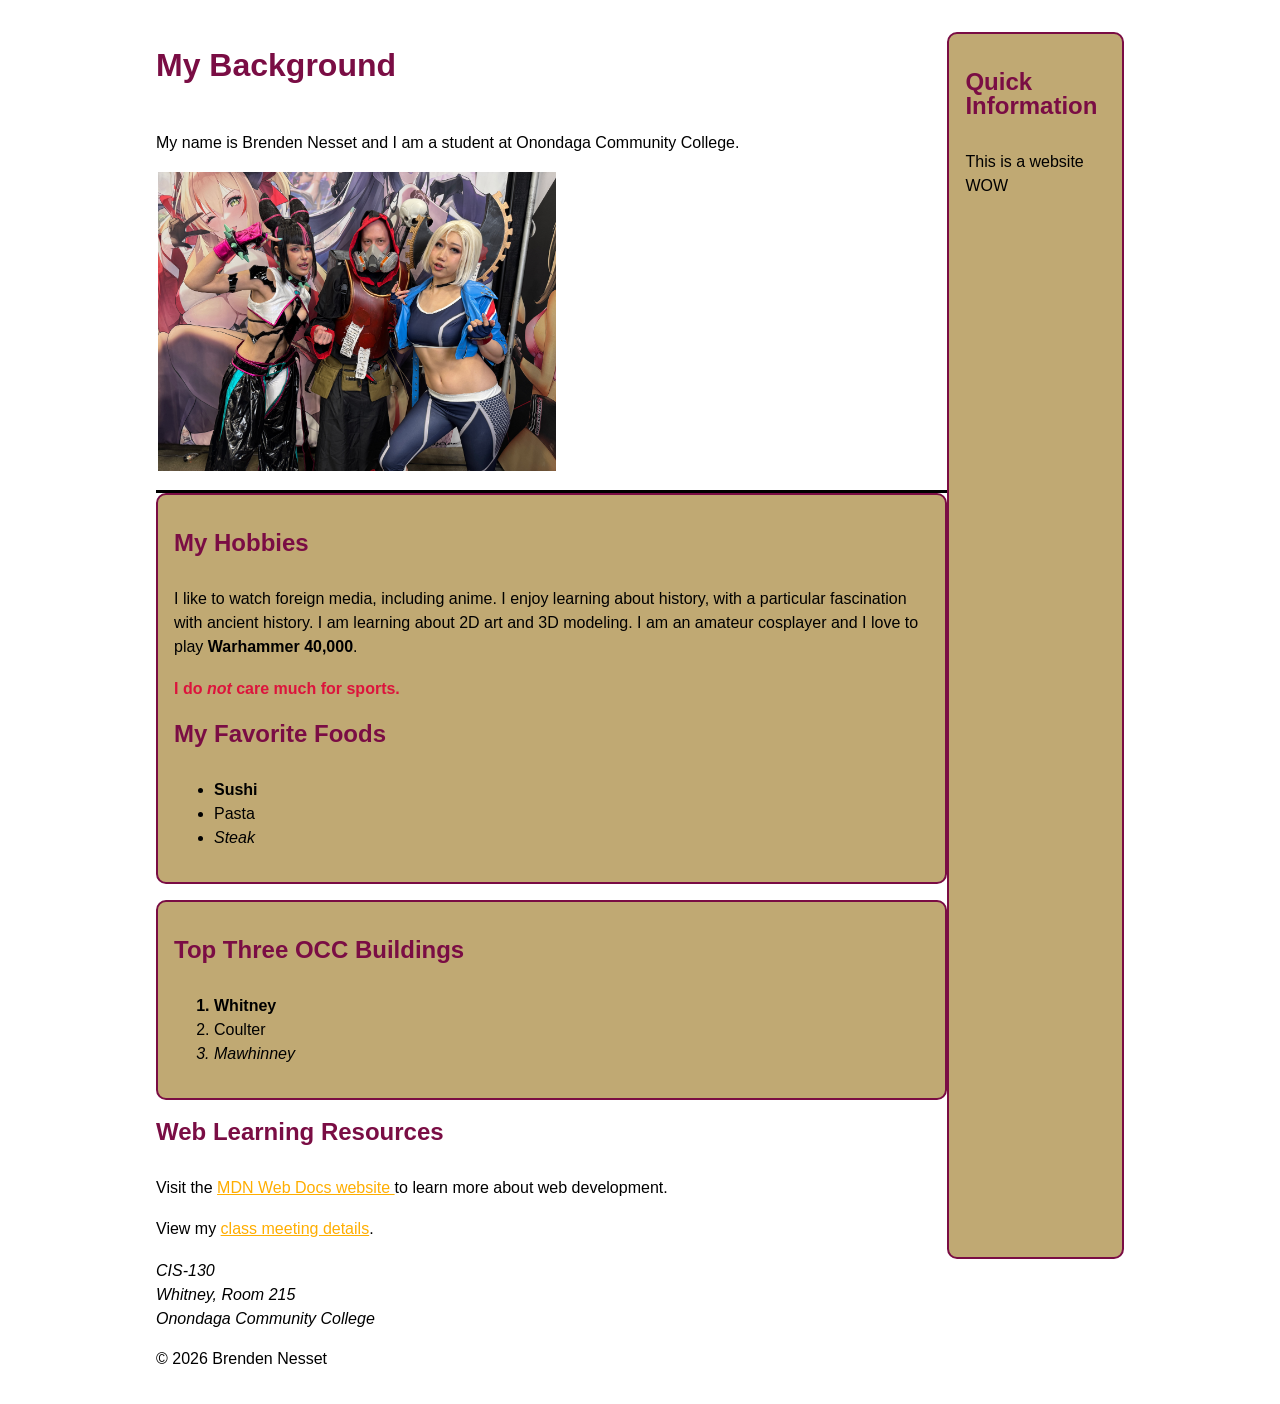
<file: Index.html>
<!DOCTYPE html>
<html lang="en">
<head>
    <meta charset="utf-8">
    <meta name="viewport" content="width=device-width, initial-scale=1.0">
    <meta name="description" content="This is the lab for CIS-130">
    <title>Lab 1</title>
    <link rel="stylesheet" href="/styles/main.css">
</head>

<body>
    <main class="page-layout">

        <div class="main-content">
            <header>
                <h1>My Background</h1>

                <p>
                    My name is Brenden Nesset and I am a student at Onondaga Community College.
                </p>

                <img
                    src="Image/IMG_4483.JPG"
                    alt="A picture of me in cosplay at a convention"
                    width="400"
                >
            </header>

            <section class="content-box">
                <h2>My Hobbies</h2>

                <p>
                    I like to watch foreign media, including anime. I enjoy learning about
                    history, with a particular fascination with ancient history. I am learning
                    about 2D art and 3D modeling. I am an amateur cosplayer and I love to play
                    <strong>Warhammer 40,000</strong>.
                </p>

                <p class="important">
                    I do <em>not</em> care much for sports.
                </p>

                <section>
                    <h2>My Favorite Foods</h2>

                    <ul>
                        <li>Sushi</li>
                        <li>Pasta</li>
                        <li>Steak</li>
                    </ul>
                </section>
            </section>

            <section class="content-box">
                <h2>Top Three OCC Buildings</h2>

                <ol>
                    <li>Whitney</li>
                    <li>Coulter</li>
                    <li>Mawhinney</li>
                </ol>
            </section>

            <section>
                <h2>Web Learning Resources</h2>

                <p>
                    Visit the
                    <a href="https://developer.mozilla.org/">
                        MDN Web Docs website
                    </a>
                    to learn more about web development.
                </p>
            </section>

            <p>
                View my
                <a href="meetings.html">class meeting details</a>.
            </p>
        </div>

        <aside class="sidebar">
            <h2>Quick Information</h2>
            <p>This is a website WOW</p>
        </aside>

    </main>

    <address>
        CIS-130<br>
        Whitney, Room 215<br>
        Onondaga Community College
    </address>

    <footer>
        <p>&copy; 2026 Brenden Nesset</p>
    </footer>

</body>
</html>
</file>
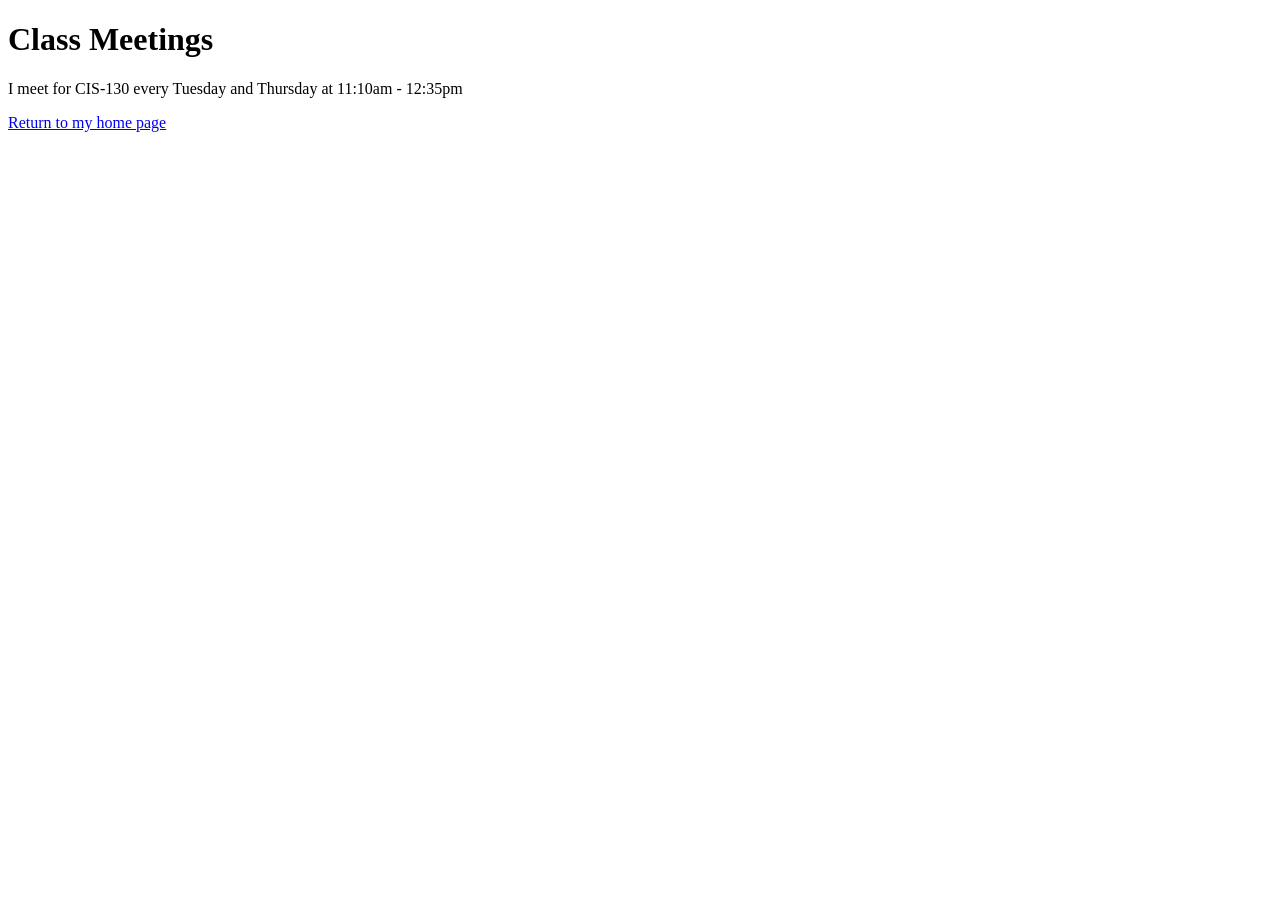
<file: Meetings.html>
<!DOCTYPE html>
<html lang="en">
<head>
    <meta name="viewport"
      content="width=device-width, initial-scale=1.0">

 <meta charset="utf-8">
 <meta name="viewport" content="width=device-width, initial-scale=1.0">
 <title>Class Meetings</title>
</head>
<body>
 <h1>Class Meetings</h1>

 <p> I meet for CIS-130 every Tuesday and Thursday at 11:10am - 12:35pm </p>

</body>
<p>
 <a href="index.html">Return to my home page</a>
</p>

</html>
</file>
<file: styles/main.css>
* {
    box-sizing: border-box;
}

:root {
    --primary-color: #7A0D44;
}

.content-box {
    padding: 1em;
    margin-bottom: 1em;
    border: 2px solid var(--primary-color);
    border-radius: 10px;
    background-color: #C0A973;
}

.page-layout {
    display: flex;
    padding-top: 1em;
}

.sidebar {
    flex-basis: 35%;
    padding: 1em;
    border: 2px solid var(--primary-color);
    border-radius: 10px;
    background-color: #C0A973;
}

body {
    font-family: 'Franklin Gothic Medium', 'Arial Narrow', Arial, sans-serif;
    margin: 0 auto;
    padding: 1em;
    max-width: 1000px;
    line-height: 1.5em;
}

h1 {
    font-size: 200%;
    color: var(--primary-color);
    padding-bottom: 1em;
}

h2 {
    font-size: 150%;
    color: var(--primary-color);
    padding-bottom: 0.5em;
}

img {
    float: top;
    margin-right: 0.5em;
    padding-left: 0.1em;
}

p {
    padding-bottom: 0.1em;
}

.important {
    color: crimson;
    font-weight: bold;
}

#copyright {
    font-size: 100%;
}

footer p {
    text-align: left;
}

header {
    padding-bottom: 0.75em;
    border-bottom: 3px solid black;
}

main {
    clear: both;
}

a:link {
    color: rgb(255, 174, 0);
}

a:visited {
    color: rgb(2, 255, 35);
}

a:hover {
    color: rgb(6, 77, 136);
}

li:first-child {
    font-weight: bold;
}

li:last-child {
    font-style: italic;
}
</file>
